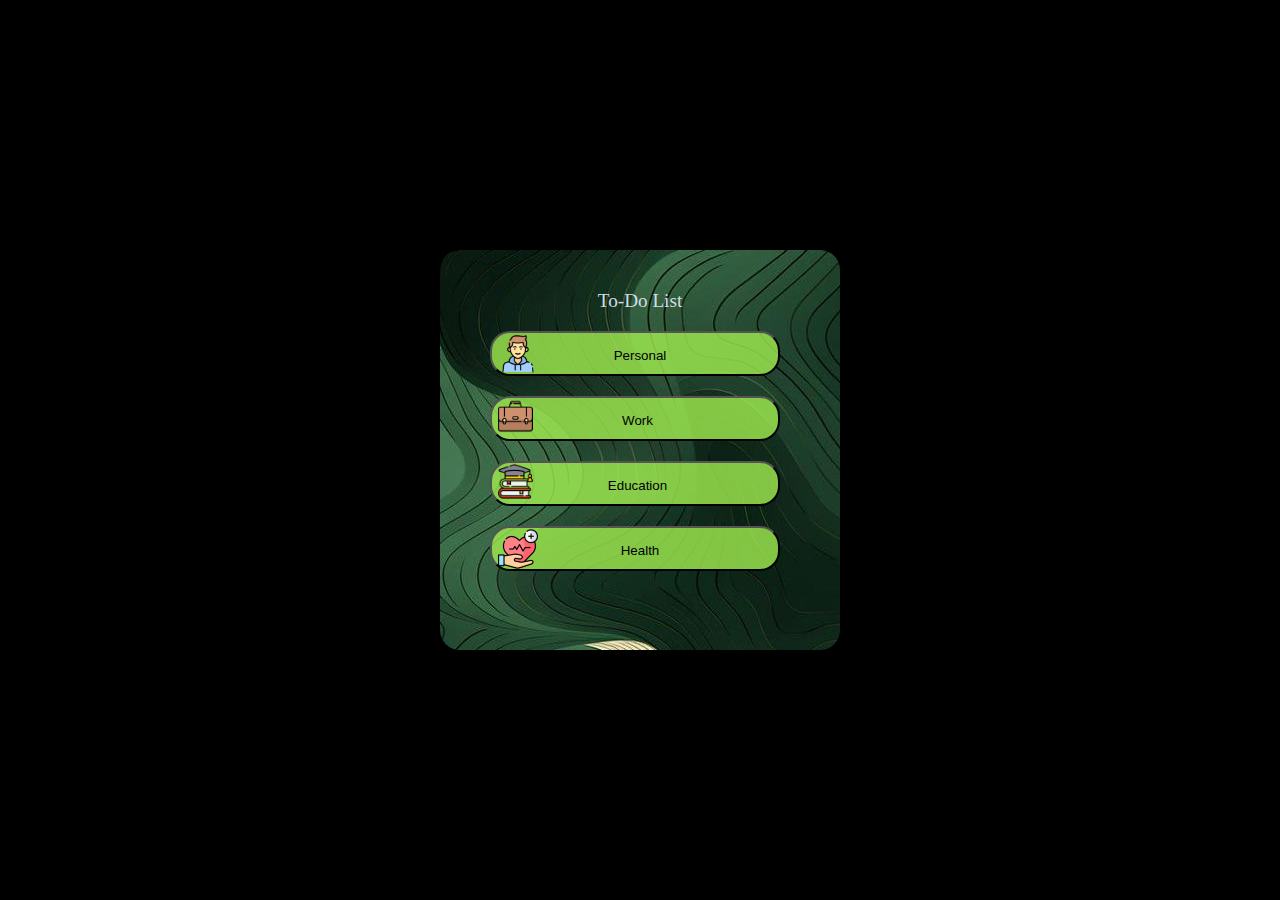
<file: index.html>
<!DOCTYPE html>
<html lang="en">
<head>
  <meta charset="UTF-8">
  <meta name="viewport" content="width=device-width, initial-scale=1.0">
  <link rel="stylesheet" href="style.css">
  <title>Document</title>
</head>
<body>
    <div id="parent">
  <div id="all" >
   
    <p id="to-do">
      To-Do List
    </p>

    <button id="personal" class="divs">
      <img src="boy.png" alt="boy" id="boy">
      <p id="personalp">Personal</p>
    </button>

    <button id="work" class="divs">
      <img src="briefcase.png" alt="boy" id="briefcase">
      <p id="personalp">Work</p>
    </button>

    <button id="coding" class="divs">
      <img src="education.png" alt="educationn" id="education">
      <p id="personalp">Education</p>
    </button>

    <button id="health" class="divs">
      <img src="healthcare.png" alt="healthc" id="healthlogo">
      <p id="personalp">Health</p>
    </button>
  </div>
</div>
  <script src="script.js"> </script>
</body>
</html>
</file>
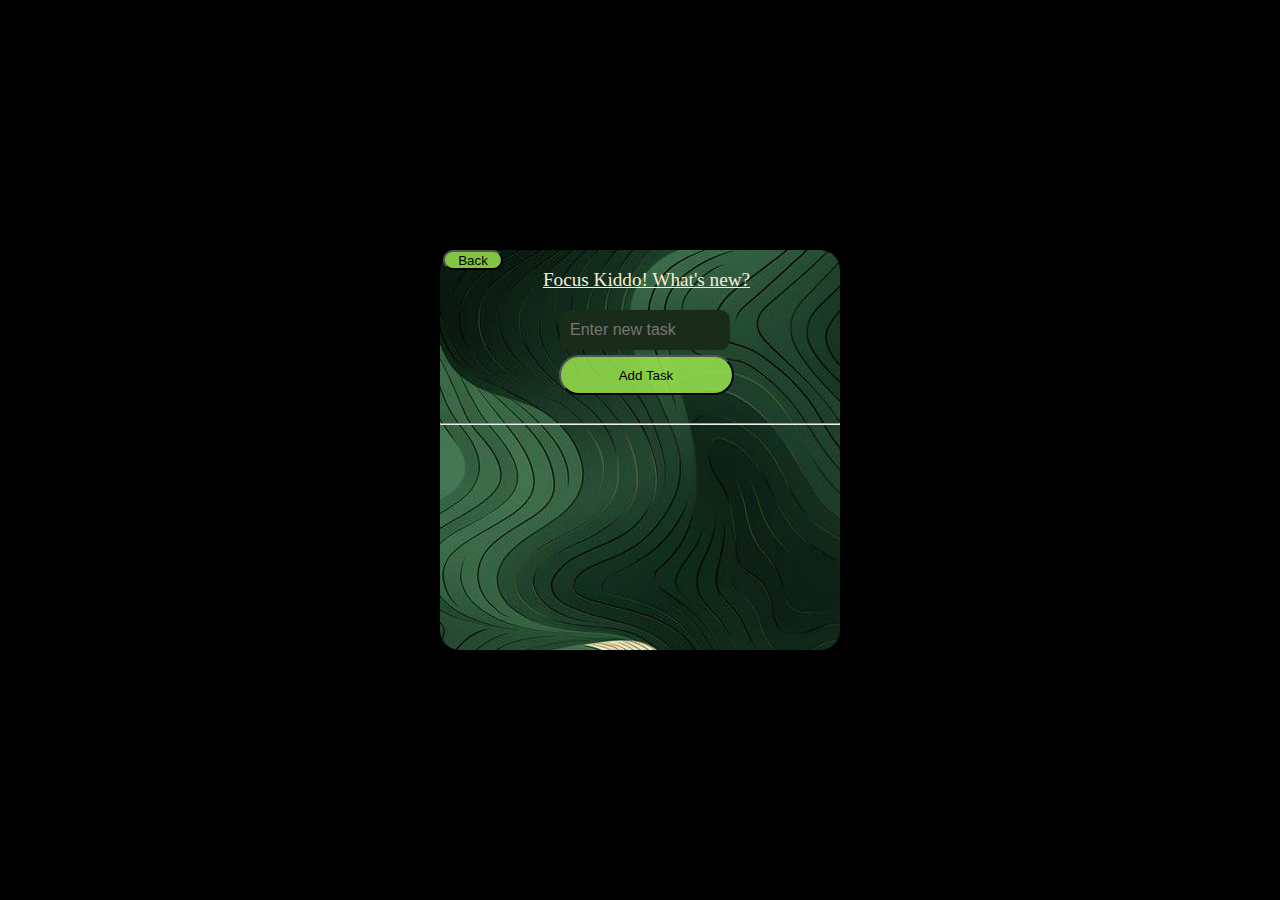
<file: Personal.html>
<!DOCTYPE html>
<html lang="en">
<head>
    <meta charset="UTF-8">
    <meta name="viewport" content="width=device-width, initial-scale=1.0">
    <title>Document</title>
    <link rel="stylesheet"  href="style.css"> 
</head>
<body>
    <div id="all">
        <button id="back"> Back</button>
        <p id="focuskiddo"> Focus Kiddo! What's new?</p>
        <div id="parent"> <input type="text" id="newTask" placeholder="Enter new task">
            <button onclick="addTask()" id="addtask">Add Task</button>
        </div>
       <HR>
        <ul id="taskList"  style="list-style-type: none;"></ul>
      
    </div>
    <script src="script.js"></script>
  
</body>
</html>
</file>
<file: style.css>
body {
    background-color: black;
  }
  
  #all {
    background-image: url(back.jpg);
    height: 400px;
    width: 400px;
    position: absolute;
    top: 50%;
    left: 50%;
    transform: translate(-50%, -50%);
    border-radius: 20px;
  }
  
  #to-do {
    font-size: larger;
    color: rgb(213, 220, 230);
    text-align: center;
    margin-top: 40px;
  }
  
  
  
  button {  /* Style all buttons */
    height: 45px;
    width: 290px;
    background-color: rgba(161, 237, 80, 0.804);
    margin-left: 50px;  /* Center buttons horizontally */
    margin-right: auto;
    border-radius: 20px;
    cursor: pointer;  
    margin-bottom: 20px;;
    transition: background-color 0.2s ease-in-out; /* Add smooth transition */
}

button:hover { /* Hover effect for all buttons */
  background-color: rgba(161, 237, 80, 0.6); /* Slightly lighten background on hover */
}
  
  #personalp {
 margin-right: 30px;
  }
  
  
  
  #boy, #briefcase, #education, #healthlogo {
     /* Images within buttons should be inline */
     float: left;   
     margin:0; /* Add spacing between image and text */
  }

  
  #briefcase, #education, #healthlogo {
    /* No float needed anymore with inline-block */
    padding-top: 0;  /* Remove padding-top as images are inline */
  }
  
 #focuskiddo{
text-align: center;
text-decoration: underline;
font-size: larger;
color:antiquewhite;
margin-left: 0px;
margin-right: 50px;



 }
 #addtask{
    height: 40px;
    width:175px;
    margin-right: 48px;

 }
 #newTask {
    height:20px;
    border: none; /* Remove default border */
    outline: none; /* Remove default outline */
    padding: 10px;
    border-radius: 10px;
    background-color: #192c19;
    box-shadow: 0px 2px 5px rgba(0, 0, 0, 0.1);
    font-size: 16px;
    width:150px;
    margin-bottom: 5px;
    transition: background-color 0.2s ease-in-out; /* Add smooth transition */
  }
  
  #newTask:hover {
    background-color: #E0E0E0; /* Change background color on hover */
  }
  
 #taskList{
    margin-bottom: 17px;
    color:rgb(255, 255, 255);
    font-size:17px;
    width: max-content;
    height:10px;
   
    
    
 }

 .delete-btn {
    
    background-color: rgba(161, 237, 80, 0.804);
    color: black;
    padding-top:  0px;
    margin-bottom: 0px;
    margin-top: 0px;
    border: none;
    height:18px;
    width:80px;
    border-radius: 10px;
    cursor: pointer;
    float:right;
 
  
  }
  /* Style the checkbox to remove the circle and create a custom appearance */
input[type="checkbox"] {
    /* Hide the default checkbox */
   
    width: 10px;
    height: 10px;
    margin-top: 6px;
    float: left;
    border: 1px solid #ccc; /* Customize border style and color */
    background-color: #fff; 
   
  }
  
  /* Style the checkbox when checked */
 input[type="checkbox"]:checked {
    /* ... other styles ... */
    content: "\u2713"; /* Unicode character for checkmark */
    color: #fff; /* Text color for checkmark */
    font-size: 16px; /* Adjust font size for checkmark */
    text-align: center; /* Center the checkmark */
    line-height: 20px; /* Vertical alignment */
  }
  
  .strikethrough {
    text-decoration: line-through;
  }
  li {
    white-space: pre-wrap;
  }
  #back{
    height:20px;
    width:60px;
    float: left;
    margin: 0px;
    margin-left: 3px;;

  }
  #parent{ 
    display:flex;
    margin-left: 105px;
    flex-direction:column;
width:50%;
    justify-content:center;
    align-items: center;

}
</file>
